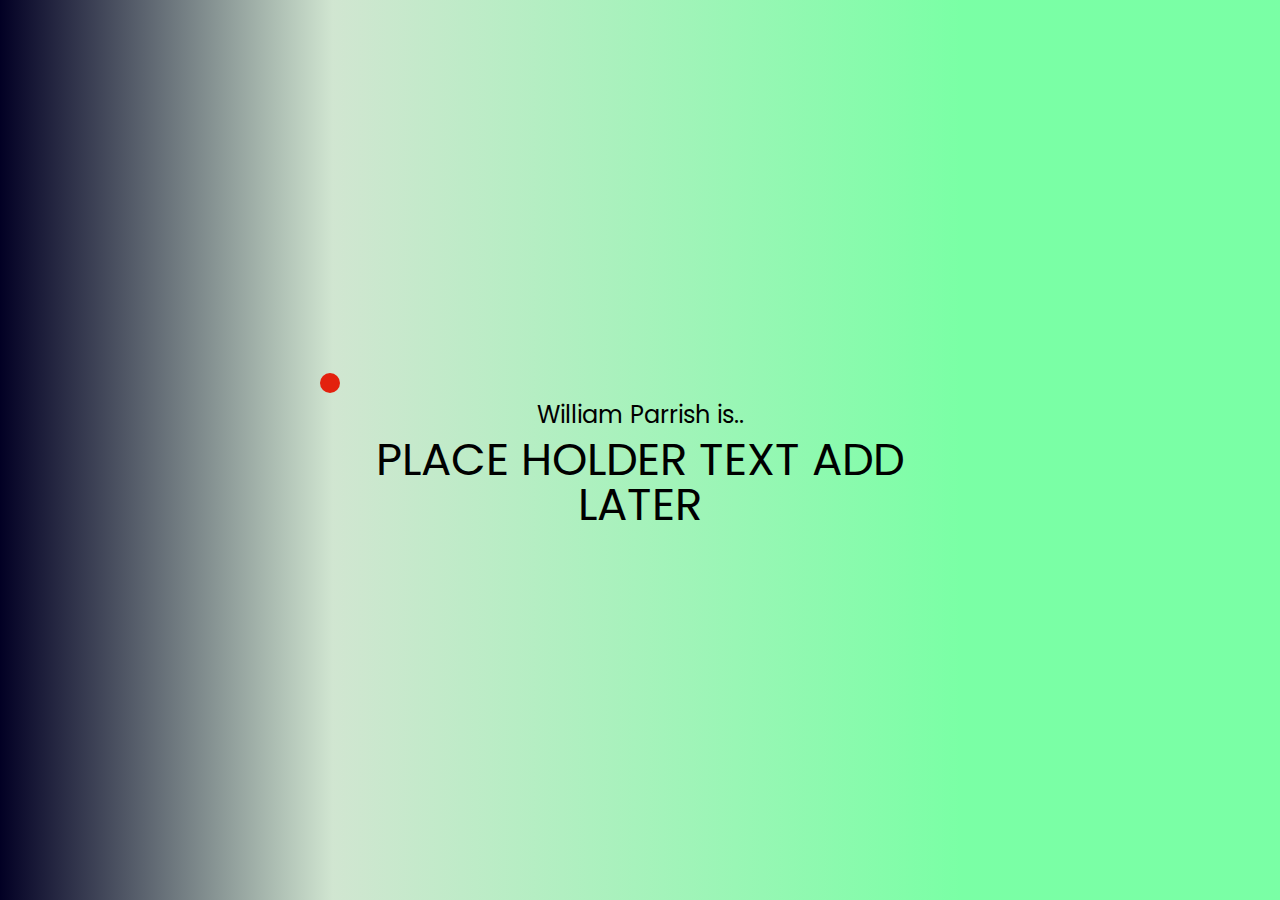
<file: index.html>
<!DOCTYPE html>
<html>

<head>
  <title>ADD TITLE</title>
  <meta name="description" content="ADD DESCRIPTION" />
  <meta name="viewport" content="width=device-width" />
  <meta charset="utf-8" />
  <!-- Stylesheets -->
  <!-- This removes browser styles -->
  <link rel="stylesheet" href="css/reset.css" />
  <link rel="stylesheet" href="https://use.fontawesome.com/releases/v5.8.1/css/all.css" integrity="sha384-50oBUHEmvpQ+1lW4y57PTFmhCaXp0ML5d60M1M7uH2+nqUivzIebhndOJK28anvf" crossorigin="anonymous">
  <link rel="stylesheet" href="css/style.css" />
  <link href="https://fonts.googleapis.com/css?family=Poppins" rel="stylesheet">

</head>

<body>

  <section>
    <div class="circle">

    </div>
    <h1>William Parrish is..</h1>

    <h2>PLACE HOLDER TEXT ADD LATER</h2>
  </section>



  <footer>
    <i class="fas fa-arrow-circle-left button previous"></i>
    <i class="fas fa-random button random"></i>
    <i class="fas fa-arrow-circle-right button next"></i>

  </footer>

  <script src="js/pages.js">

  </script>

  </script>
</body>

</html>
</file>
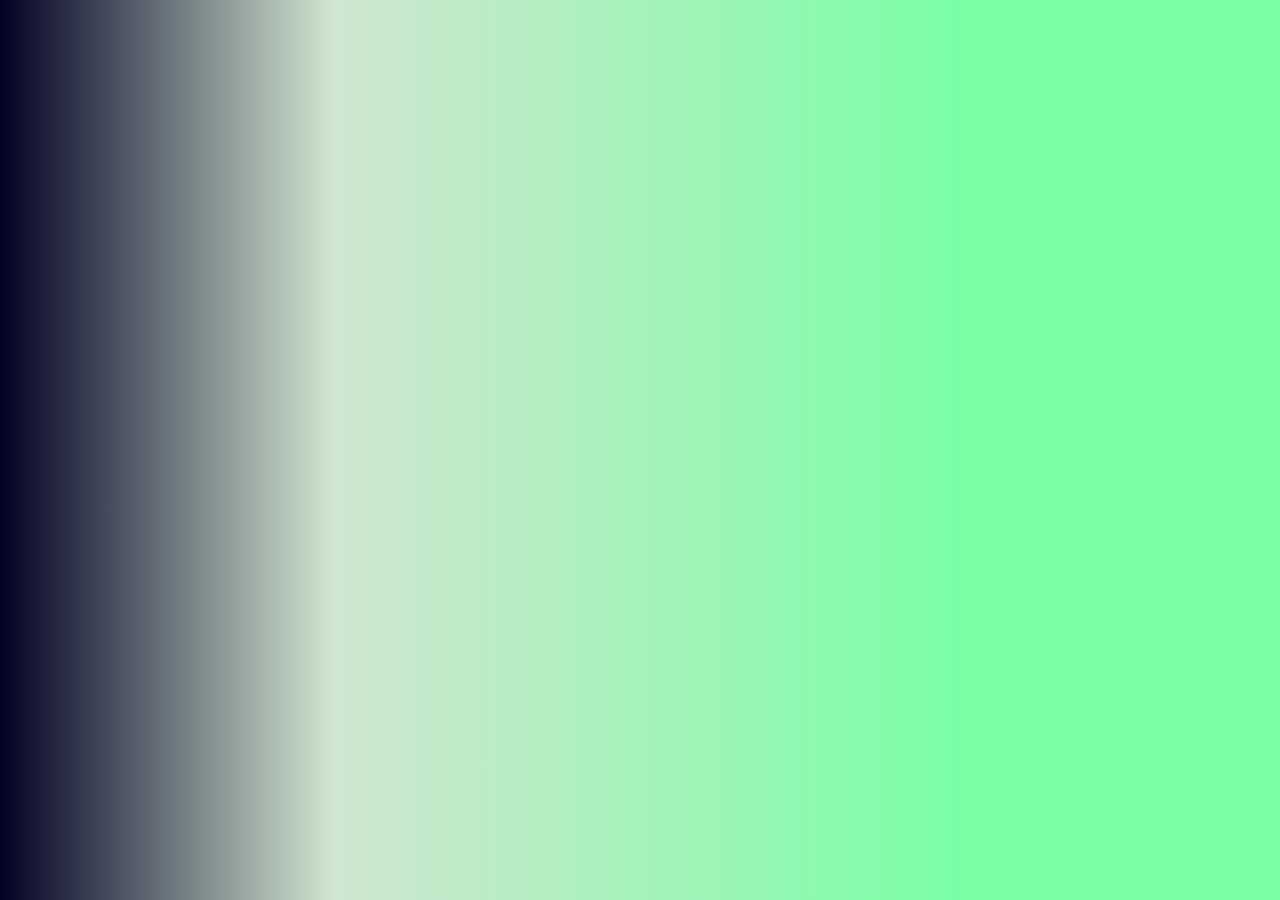
<file: page2.html>
<!DOCTYPE html>
<html>

<head>
  <title>ADD TITLE</title>
  <meta name="description" content="ADD DESCRIPTION" />
  <meta name="viewport" content="width=device-width" />
  <meta charset="utf-8" />
  <!-- Stylesheets -->
  <!-- This removes browser styles -->
  <link rel="stylesheet" href="css/reset.css" />
  <link rel="stylesheet" href="css/style.css" />
</head>

<body>
</body>

</html>
</file>
<file: css/style.css>
body {
  height: 100vh;
  background: rgb(2, 0, 36);
  background: linear-gradient(90deg, rgba(2, 0, 36, 1) 0%, rgba(9, 121, 10, 0.18669474625787819) 26%, rgba(0, 255, 83, 0.5228292000393908) 75%);
}

.circle {
  width: 20px;
  height: 20px;
  background-color: #e3210e;
  border-radius: 50%;
}

h1 {
  font-family: 'Poppins', sans-serif;
  font-size: 24px;
  margin: 10px 0;
}

h2 {
  font-family: 'Poppins', sans-serif;
  font-size: 5vmin;
}

section {
  position: absolute;
  top: 50%;
  left: 50%;
  transform: translate(-50%, -50%);
  text-align: center;
}

/* icons are fonts and fonts must size should be changed not height */
.button {
  font-size: 40px;
  cursor: pointer;
  margin: 0 20px;
  color: white;
}

footer {
  position: absolute;
  bottom: 0;
  left: 50%;
  transform: translate(-50%, -50%);
}

@media screen and (max-width: 650px) {}
</file>
